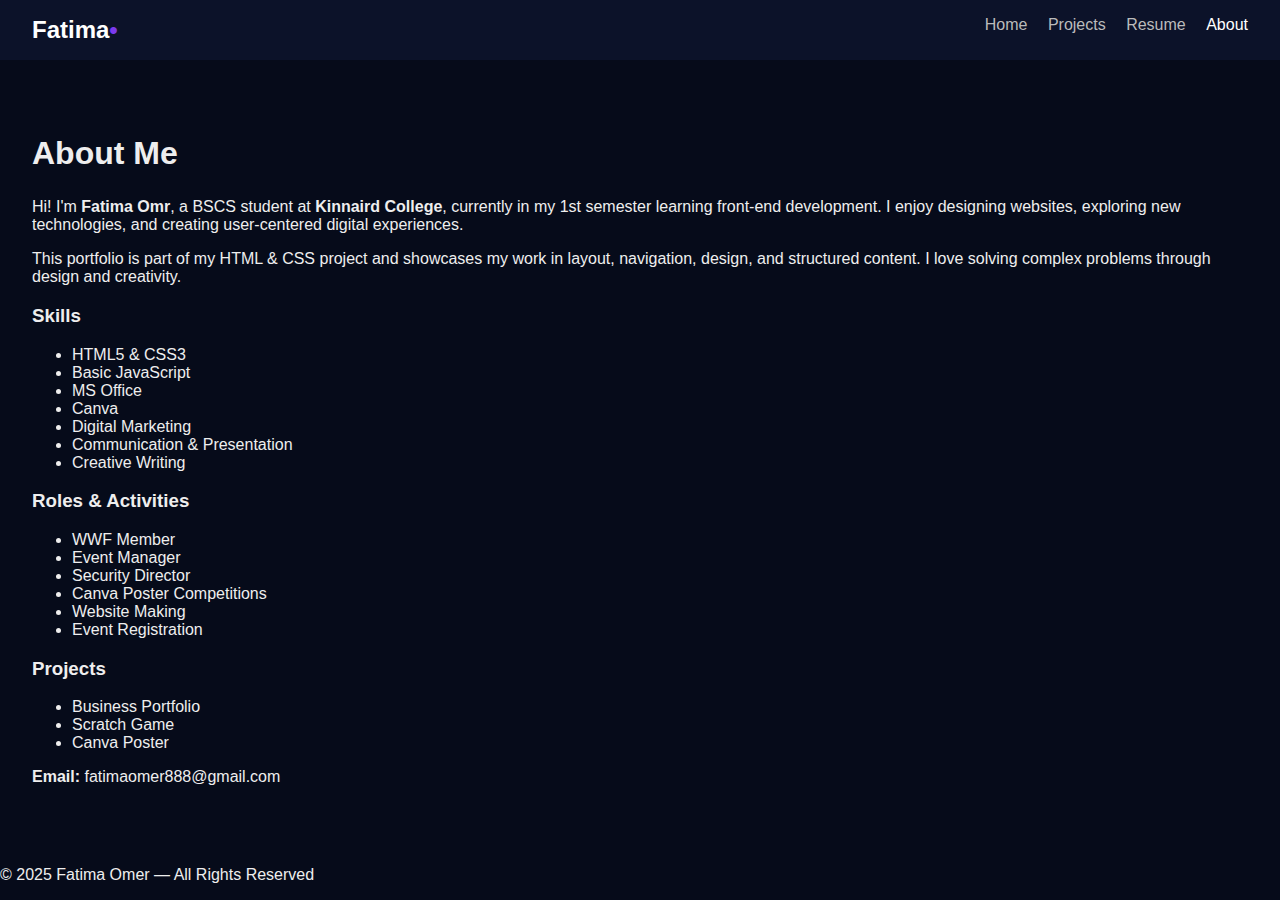
<file: about.html>
<!DOCTYPE html>
<html lang='en'>
<head>
<meta charset='UTF-8'>
<meta name='viewport' content='width=device-width, initial-scale=1.0'>
<title>About Me — Fatima Omer</title>
<link rel='stylesheet' href='styles.css'>
</head>
<body>

<header class='navbar'>
  <div class='logo'>Fatima<span>•</span></div>
  <nav>
    <a href='index.html'>Home</a>
    <a href='projects.html'>Projects</a>
    <a href='resume.html'>Resume</a>
    <a href='about.html' class='active'>About</a>
  </nav>
</header>

<section class='section about'>
  <h2>About Me</h2>
  <p>Hi! I'm <strong>Fatima Omr</strong>, a BSCS student at <strong>Kinnaird College</strong>, currently in my 1st semester learning front-end development. I enjoy designing websites, exploring new technologies, and creating user-centered digital experiences.</p>

  <p>This portfolio is part of my HTML & CSS project and showcases my work in layout, navigation, design, and structured content. I love solving complex problems through design and creativity.</p>

  <h3>Skills</h3>
  <ul>
    <li>HTML5 & CSS3</li>
    <li>Basic JavaScript</li>
    <li>MS Office</li>
    <li>Canva</li>
    <li>Digital Marketing</li>
    <li>Communication & Presentation</li>
    <li>Creative Writing</li>
  </ul>

  <h3>Roles & Activities</h3>
  <ul>
    <li>WWF Member</li>
    <li>Event Manager</li>
    <li>Security Director</li>
    <li>Canva Poster Competitions</li>
    <li>Website Making</li>
    <li>Event Registration</li>
  </ul>

  <h3>Projects</h3>
  <ul>
    <li>Business Portfolio</li>
    <li>Scratch Game</li>
    <li>Canva Poster</li>
  </ul>

  <p><strong>Email:</strong> fatimaomer888@gmail.com</p>
</section>

<footer>
  <p>© 2025 Fatima Omer — All Rights Reserved</p>
</footer>

</body>
</html>
</file>
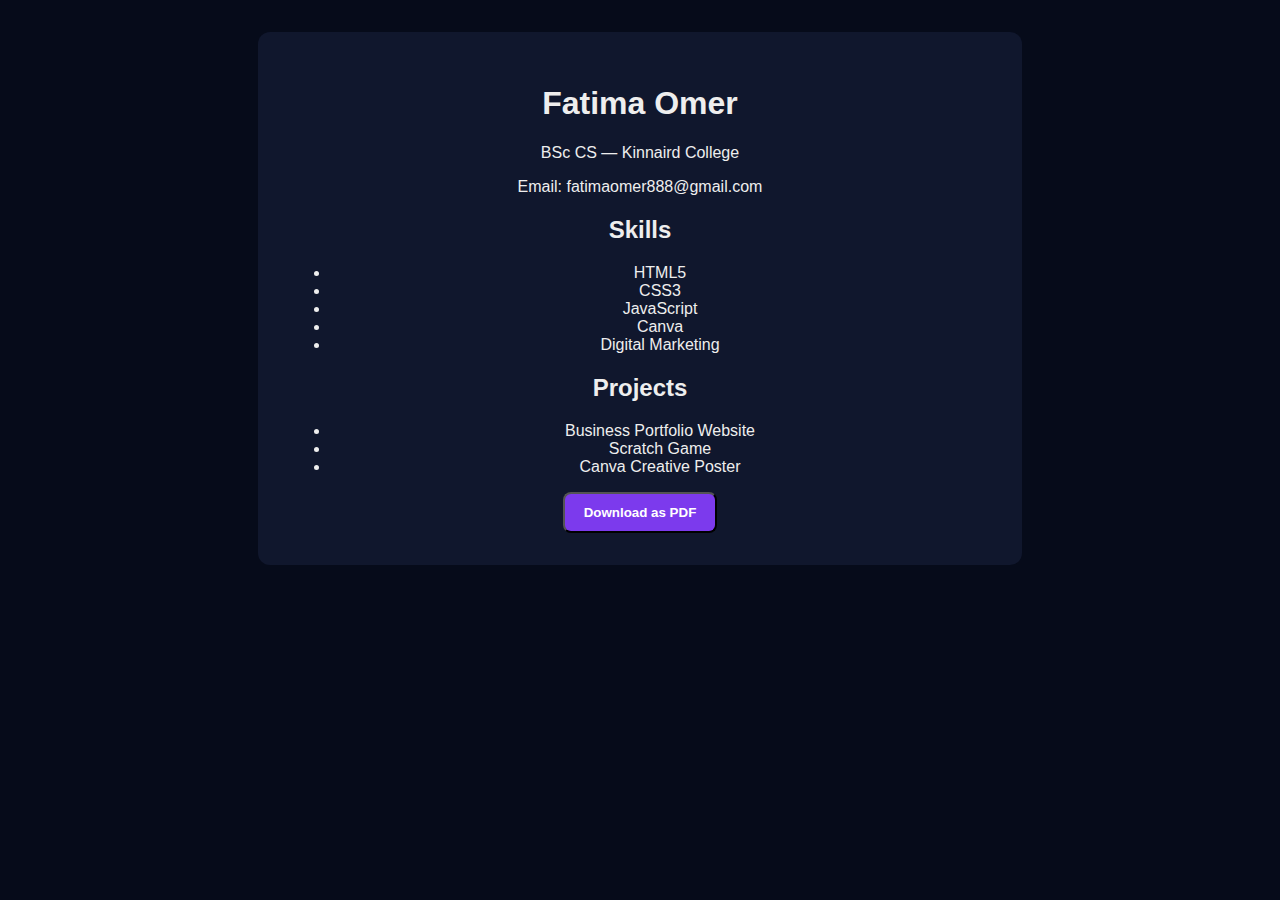
<file: resume.html>
<!DOCTYPE html>
<html>
<head>
<title>Resume — Fatima</title>
<link rel='stylesheet' href='styles.css'>
</head>
<body>

<section class='resume-card'>
<h1>Fatima Omer</h1>
<p>BSc CS — Kinnaird College</p>
<p>Email: fatimaomer888@gmail.com</p>
<h2>Skills</h2>
<ul>
<li>HTML5</li><li>CSS3</li><li>JavaScript</li>
<li>Canva</li><li>Digital Marketing</li>
</ul>
<h2>Projects</h2>
<ul>
<li>Business Portfolio Website</li>
<li>Scratch Game</li>
<li>Canva Creative Poster</li>
</ul>
<button class='btn primary' onclick='window.print()'>Download as PDF</button>
</section>

</body>
</html>
</file>
<file: styles.css>
body{margin:0;background:#060b1a;color:#eee;font-family:Inter, sans-serif}
.navbar{display:flex;justify-content:space-between;padding:1rem 2rem;background:#0c1229}
.logo{font-size:1.5rem;font-weight:700;color:#fff}
.logo span{color:#7c3aed}

.navbar nav a{color:#bbb;margin-left:1rem;text-decoration:none}
.navbar nav a.active,.navbar nav a:hover{color:#fff}

.hero{padding:5rem 2rem;position:relative;display:flex;justify-content:flex-start}
.hero-content{max-width:600px;z-index:10}
.hero-art{position:absolute;right:90px;top:40px;width:420px;height:420px;background:radial-gradient(circle,#7c3aed55,#0000);filter:blur(60px);border-radius:50%}

.title{font-size:3rem;margin:0}
.glow{color:#a971ff;text-shadow:0 0 10px #7c3aed}

.fade-in{opacity:0;animation:fade 1.5s forwards}
.delay1{animation-delay:.5s}
.delay2{animation-delay:1s}
@keyframes fade{to{opacity:1}}

.btn-group .btn{margin-right:.6rem}
.btn{padding:.7rem 1.2rem;border-radius:8px;text-decoration:none;font-weight:600}
.primary{background:#7c3aed;color:white}
.ghost{border:1px solid #7c3aed;color:#7c3aed}
.neon{background:#111;color:#fff;border:1px solid #7c3aed;box-shadow:0 0 10px #7c3aed}

.skills{list-style:none;display:flex;gap:.6rem;margin-top:1.2rem;flex-wrap:wrap}
.skills li{padding:.4rem .7rem;background:#10172d;border-radius:6px}

.section{padding:3rem 2rem}
.section h2{font-size:2rem}

.projects-grid{display:grid;grid-template-columns:repeat(auto-fit,minmax(260px,1fr));gap:1.4rem}
.card{background:#10172d;padding:1rem;border-radius:12px;transition:.3s}
.card:hover{transform:translateY(-6px)}
.card embed,.card img{width:100%;height:200px;border-radius:10px;object-fit:cover}

.testimonials .test-grid{display:grid;grid-template-columns:repeat(auto-fit,minmax(260px,1fr));gap:1rem}
.testimonials blockquote{background:#10172d;padding:1rem;border-radius:12px;color:#ccc}

.contact-box p{margin:.4rem 0;font-size:1.1rem}
.contact-form{margin-top:1rem;display:flex;flex-direction:column;gap:.8rem;max-width:400px}
.contact-form input,.contact-form textarea{padding:.7rem;border-radius:8px;border:1px solid #333;background:#0d1220;color:white}

.resume-card{max-width:700px;margin:2rem auto;background:#10172d;padding:2rem;border-radius:12px;text-align:center}

.footer{text-align:center;padding:1.4rem;color:#777;margin-top:2rem}
</file>
